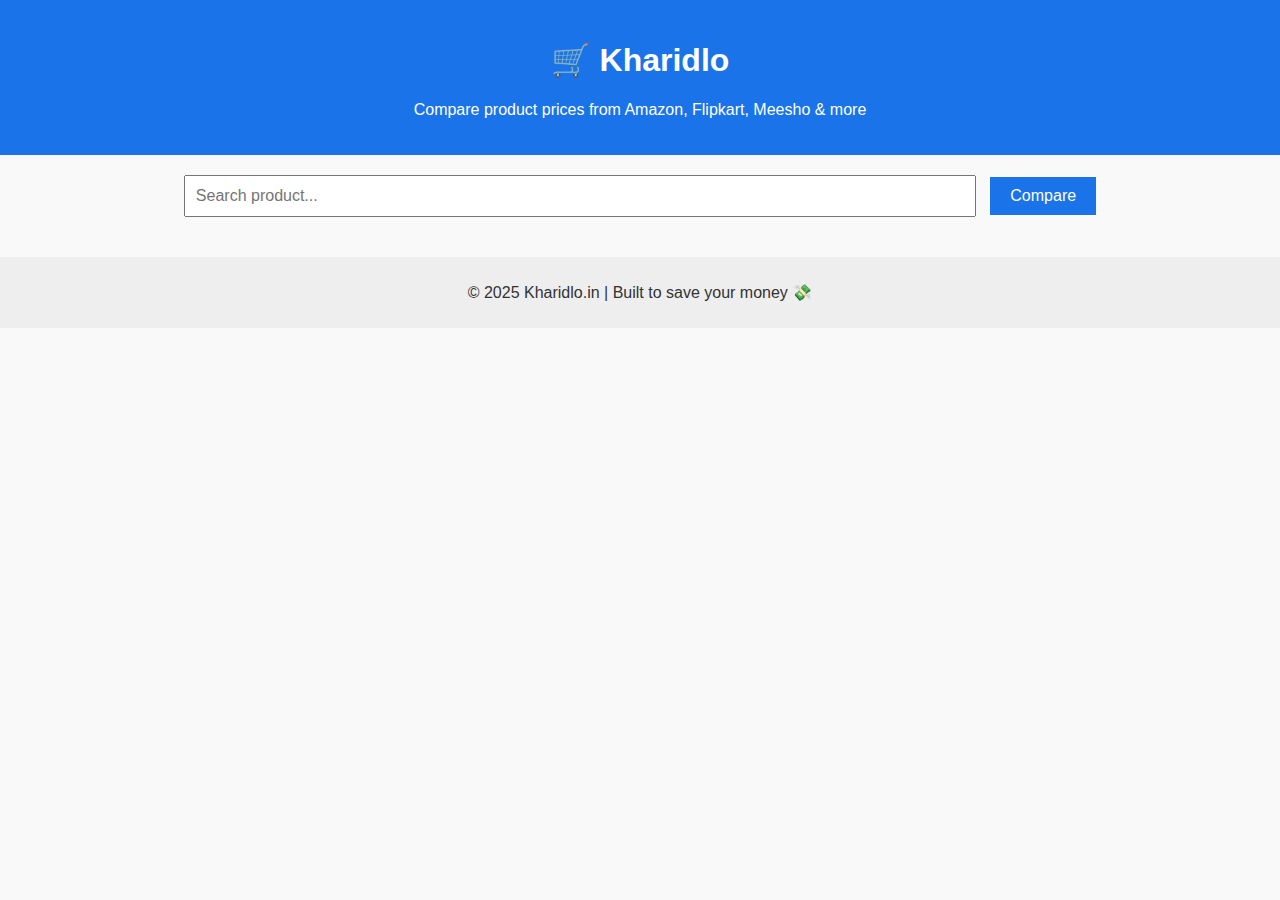
<file: Index.html>
<!DOCTYPE html>
<html lang="en">
<head>
  <meta charset="UTF-8" />
  <meta name="viewport" content="width=device-width, initial-scale=1.0"/>
  <title>Kharidlo - Price Comparison</title>
  <link rel="stylesheet" href="style.css" />
</head>
<body>
  <header>
    <h1>🛒 Kharidlo</h1>
    <p>Compare product prices from Amazon, Flipkart, Meesho & more</p>
  </header>

  <main>
    <input type="text" id="productInput" placeholder="Search product..." />
    <button onclick="searchProduct()">Compare</button>

    <div id="results" class="hidden">
      <h2>Results for: <span id="productName"></span></h2>
      <table>
        <thead>
          <tr>
            <th>Website</th>
            <th>Price</th>
            <th>Buy Now</th>
          </tr>
        </thead>
        <tbody id="resultsTable">
          <!-- Results will be injected here -->
        </tbody>
      </table>
    </div>
  </main>

  <footer>
    <p>&copy; 2025 Kharidlo.in | Built to save your money 💸</p>
  </footer>

  <script src="script.js"></script>
</body>
</html>
</file>
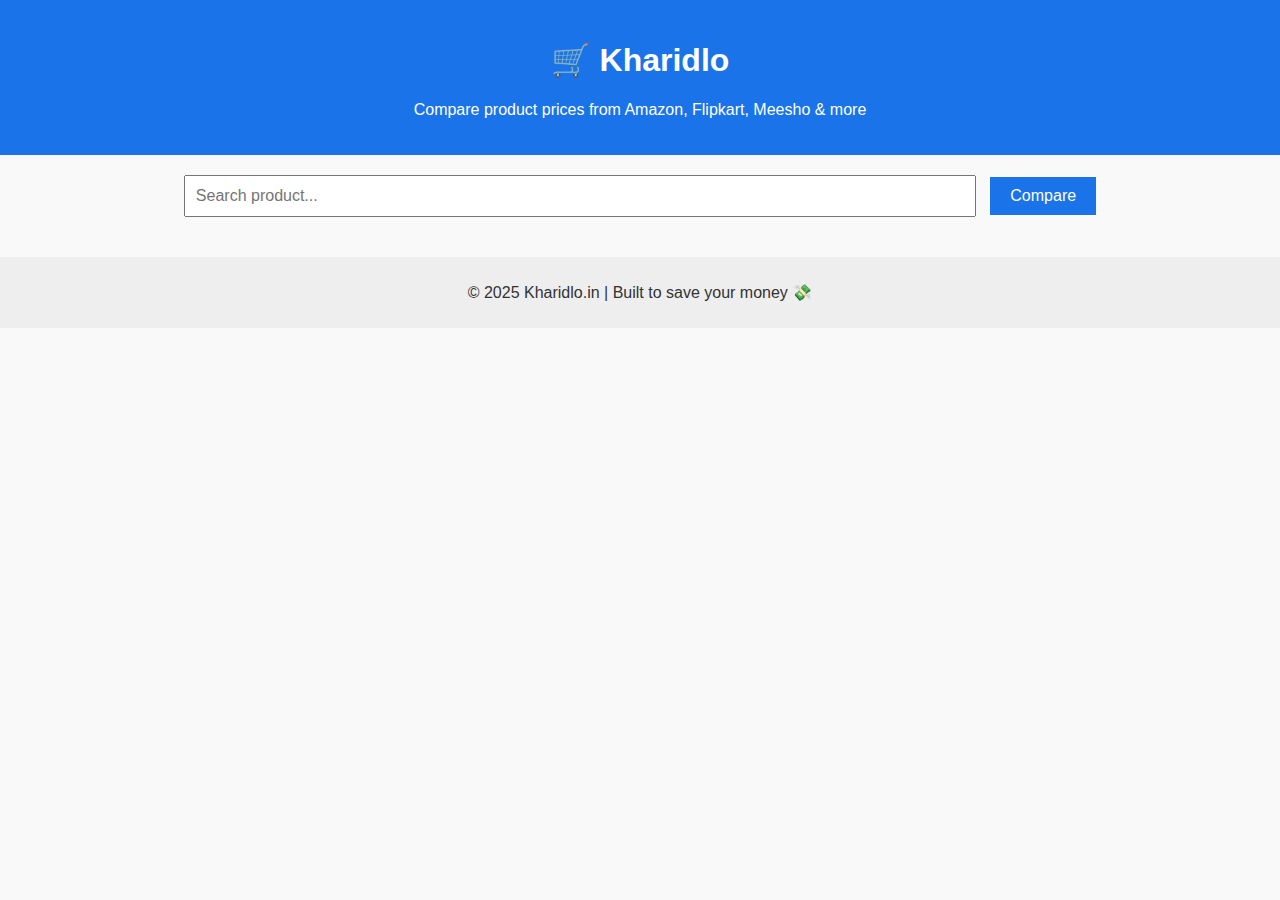
<file: index1.html>
<!DOCTYPE html>
<html lang="en">
<head>
  <meta charset="UTF-8" />
  <meta name="viewport" content="width=device-width, initial-scale=1.0"/>
  <title>Kharidlo - Price Comparison</title>
  <link rel="stylesheet" href="style.css" />
</head>
<body>
  <header>
    <h1>🛒 Kharidlo</h1>
    <p>Compare product prices from Amazon, Flipkart, Meesho & more</p>
  </header>

  <main>
    <input type="text" id="productInput" placeholder="Search product..." />
    <button onclick="searchProduct()">Compare</button>

    <div id="results" class="hidden">
      <h2>Results for: <span id="productName"></span></h2>
      <table>
        <thead>
          <tr>
            <th>Website</th>
            <th>Price</th>
            <th>Buy Now</th>
          </tr>
        </thead>
        <tbody id="resultsTable">
          <!-- Results will be injected here -->
        </tbody>
      </table>
    </div>
  </main>

  <footer>
    <p>&copy; 2025 Kharidlo.in | Built to save your money 💸</p>
  </footer>

  <script src="script.js"></script>
</body>
</html>
</file>
<file: style.css>
body {
  font-family: Arial, sans-serif;
  background: #f9f9f9;
  color: #333;
  text-align: center;
  margin: 0;
}

header {
  background: #1a73e8;
  color: white;
  padding: 20px 0;
}

input[type="text"] {
  width: 60%;
  padding: 10px;
  margin-top: 20px;
  font-size: 1rem;
}

button {
  padding: 10px 20px;
  background-color: #1a73e8;
  color: white;
  border: none;
  font-size: 1rem;
  cursor: pointer;
  margin-left: 10px;
}

table {
  margin: 20px auto;
  width: 90%;
  border-collapse: collapse;
}

th, td {
  padding: 15px;
  border: 1px solid #ccc;
}

.best {
  background-color: #d4edda;
  font-weight: bold;
}

.hidden {
  display: none;
}

footer {
  margin-top: 40px;
  padding: 10px;
  background: #eee;
}
</file>
